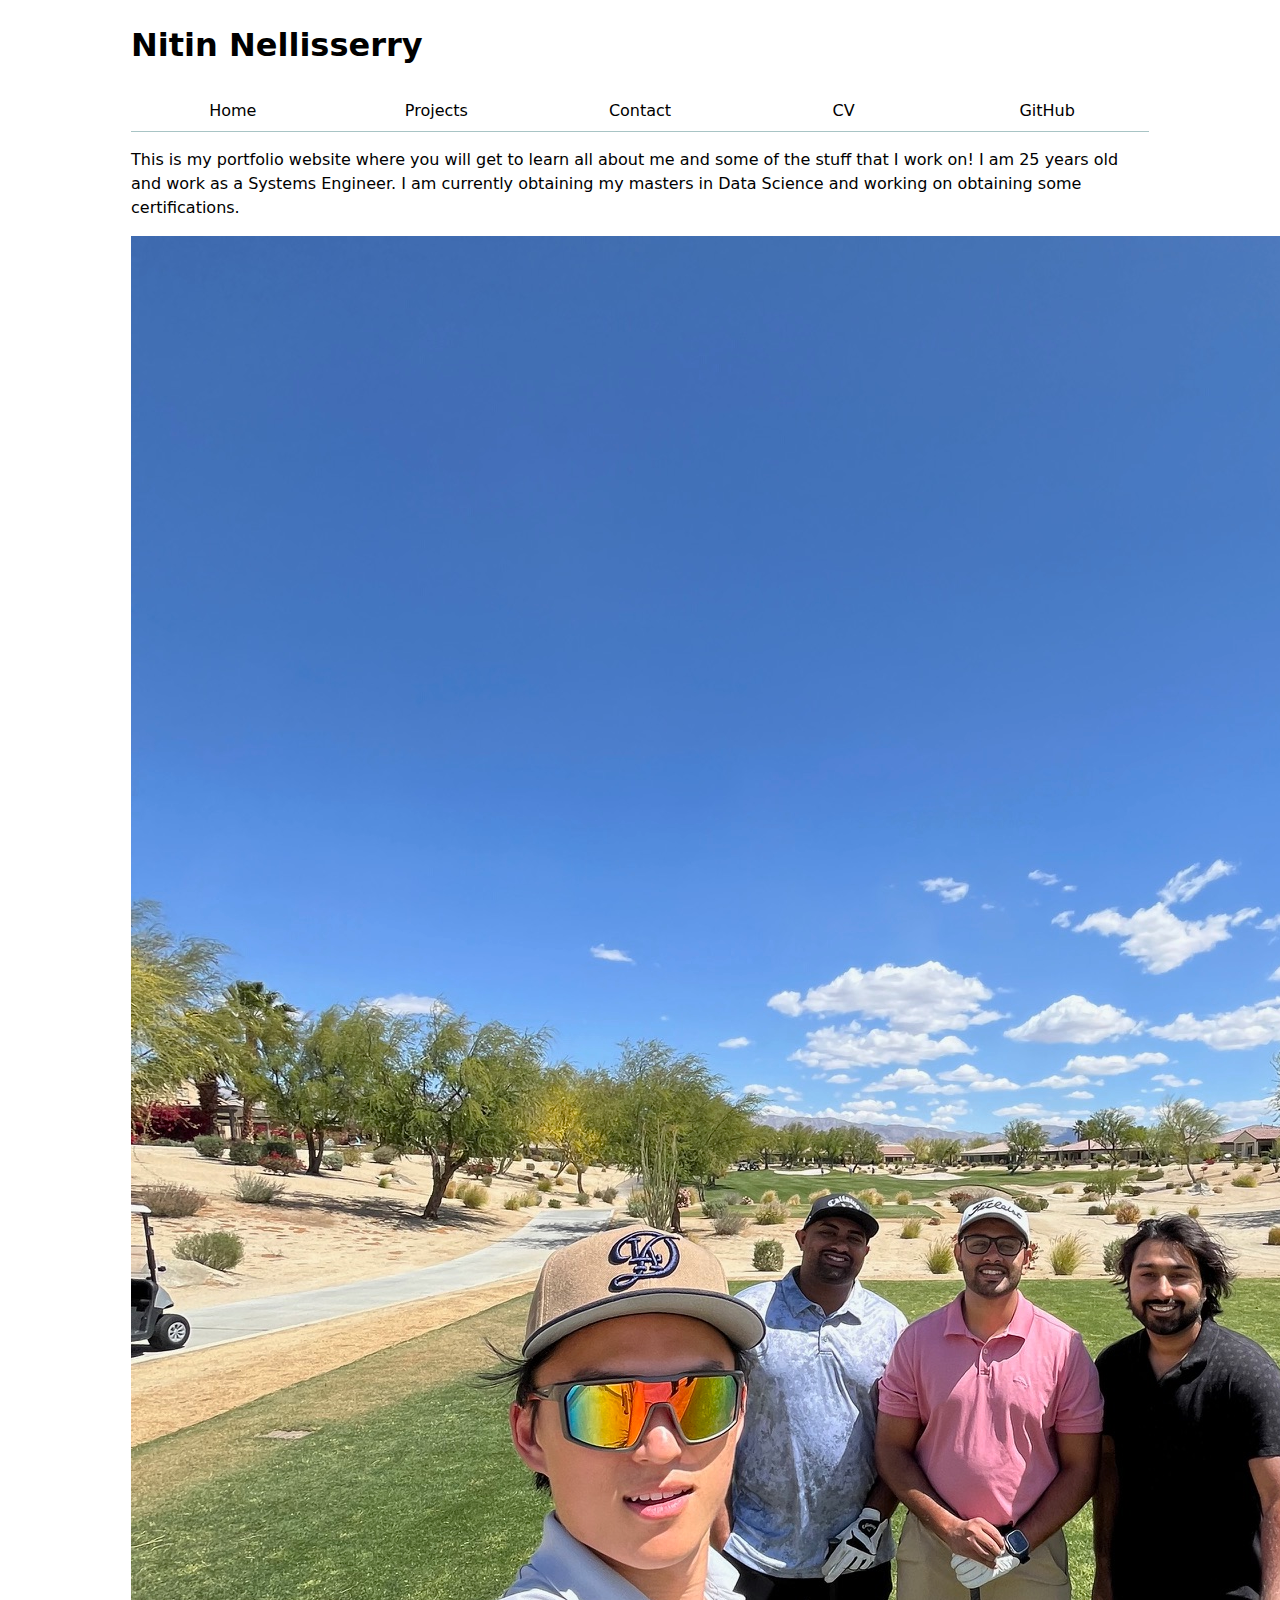
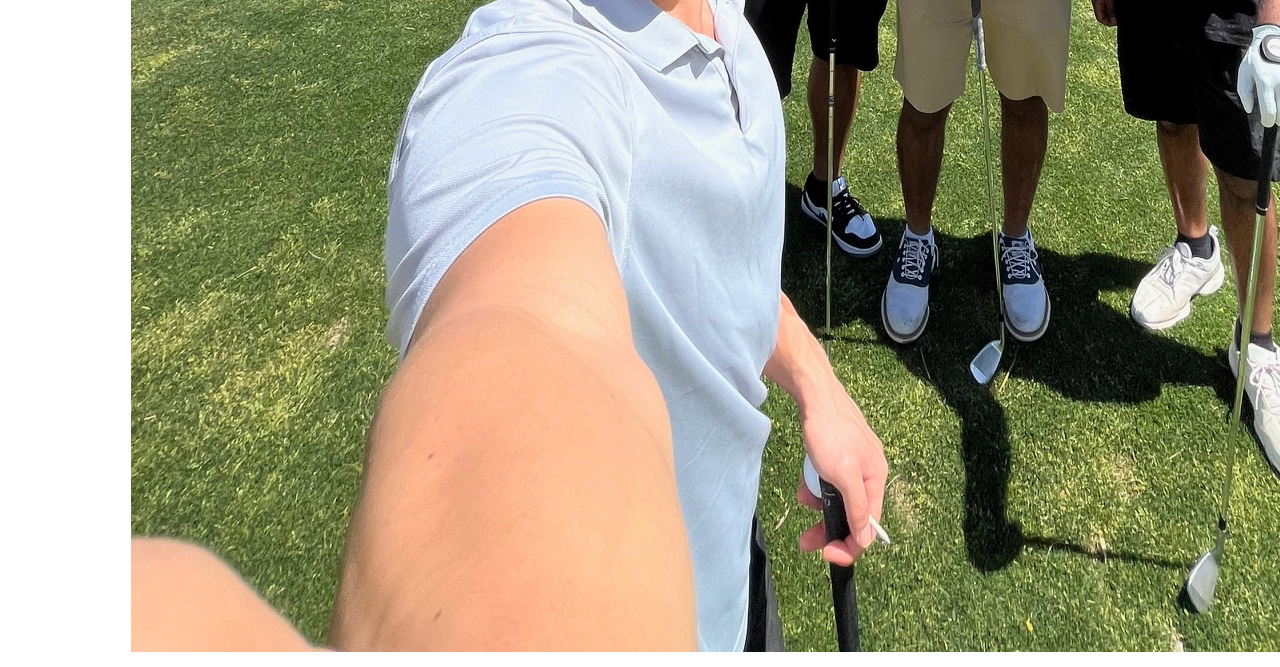
<file: index.html>
<!DOCTYPE html>
<html lang="en">
<head>
    <meta charset="UTF-8">
    <meta name="viewport" content="width=device-width, initial-scale=1.0">
    <title>Personal Site and Portfolio</title>
    <link rel="stylesheet" href="style.css">
    <script type="module" src="/global.js"></script>
</head>
<body>
    <h1>Nitin Nellisserry</h1>
    <nav aria-label="Primary">
        <a href="index.html">Home</a>
        <a href="projects/index.html">Projects</a>
        <a href="contact/index.html">Contact</a>
        <a href="../cv/index.html">CV</a>
        <a href="https://github.com/nitinnel123" target="_blank">GitHub</a>
      </nav>
    <p>
        This is my portfolio website where you will get to learn all about me and some of the stuff that I work on! 
        I am 25 years old and work as a Systems Engineer. I am currently obtaining my masters in Data Science and working on obtaining some certifications.
    </p>
    <img src="images/friends.jpeg" alt="Group photo of me with friends">
</body>
</html>
</file>
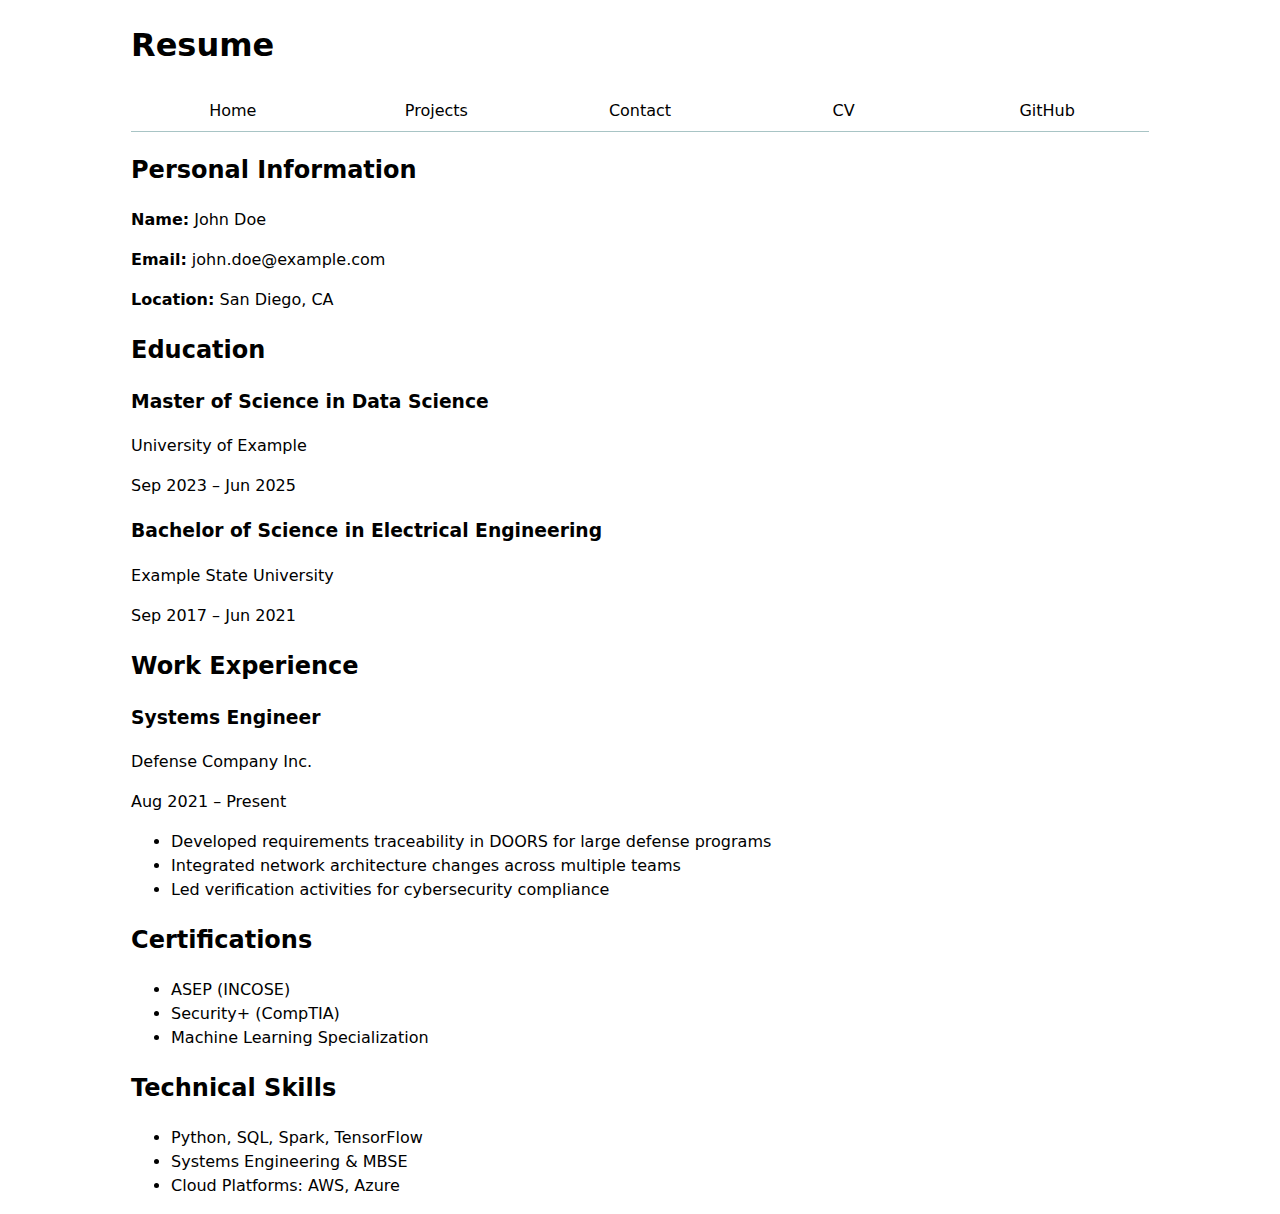
<file: cv/index.html>
<!DOCTYPE html>
<html lang="en">
<head>
  <meta charset="UTF-8">
  <meta name="viewport" content="width=device-width, initial-scale=1.0">
  <title>Resume</title>
  <link rel="stylesheet" href="../style.css">
</head>
<body>
  <h1>Resume</h1>

  <nav>
    <a href="../index.html">Home</a>
    <a href="../projects/index.html">Projects</a>
    <a href="../contact/index.html">Contact</a>
    <a href="../cv/index.html">CV</a>
    <a href="https://github.com/nitinnel123" target="_blank">GitHub</a>
  </nav>

  <section>
    <header>
      <h2>Personal Information</h2>
    </header>
    <p><strong>Name:</strong> John Doe</p>
    <p><strong>Email:</strong> john.doe@example.com</p>
    <p><strong>Location:</strong> San Diego, CA</p>
  </section>


  <section>
    <header>
      <h2>Education</h2>
    </header>
    <article>
      <h3>Master of Science in Data Science</h3>
      <p>University of Example</p>
      <p><time datetime="2023-09">Sep 2023</time> – <time datetime="2025-06">Jun 2025</time></p>
    </article>
    <article>
      <h3>Bachelor of Science in Electrical Engineering</h3>
      <p>Example State University</p>
      <p><time datetime="2017-09">Sep 2017</time> – <time datetime="2021-06">Jun 2021</time></p>
    </article>
  </section>

  <section>
    <header>
      <h2>Work Experience</h2>
    </header>
    <article>
      <h3>Systems Engineer</h3>
      <p>Defense Company Inc.</p>
      <p><time datetime="2021-08">Aug 2021</time> – Present</p>
      <ul>
        <li>Developed requirements traceability in DOORS for large defense programs</li>
        <li>Integrated network architecture changes across multiple teams</li>
        <li>Led verification activities for cybersecurity compliance</li>
      </ul>
    </article>
  </section>

  <section>
    <header>
      <h2>Certifications</h2>
    </header>
    <ul>
      <li>ASEP (INCOSE)</li>
      <li>Security+ (CompTIA)</li>
      <li>Machine Learning Specialization</li>
    </ul>
  </section>

  <section>
    <header>
      <h2>Technical Skills</h2>
    </header>
    <ul>
      <li>Python, SQL, Spark, TensorFlow</li>
      <li>Systems Engineering & MBSE</li>
      <li>Cloud Platforms: AWS, Azure</li>
    </ul>
  </section>
</body>
</html>
</file>
<file: style.css>
:root {
  --color-accent: oklch(65% 0.5 0);
}

html { accent-color: var(--color-accent); }
body {
  font: 100%/1.5 system-ui;
  max-width: 100ch;
  margin-inline: auto;
  padding-inline: 1rem;
}

nav ul,
nav li {
  display: contents;            
  list-style: none;              
  margin: 0;
  padding: 0;
}


nav {
  display: flex;                 
  gap: 0;                         
  margin-bottom: 1rem;            
  border-bottom: 1px solid oklch(80% 0.03 200); 
}

nav > a {
  flex: 1;                       
  text-align: center;            
  text-decoration: none;          
  color: inherit;                
  padding: 0.5em;                 
  border-bottom: 0 solid transparent; 
}


nav > a.current {
  border-bottom: 0.4em solid oklch(80% 0.03 200); 
  padding-bottom: calc(0.5em - 0.4em);            
}


nav > a:hover,
nav > a:focus-visible {
  border-bottom: 0.4em solid var(--color-accent);
  padding-bottom: calc(0.5em - 0.4em);
  outline: none; 
}

nav > a:focus-visible {
  box-shadow: 0 0 0 3px color-mix(in oklch, var(--color-accent) 30%, white);
  border-radius: 0.25rem;
}

form {
  display: grid;
  grid-template-columns: auto 1fr;
  align-items: center;
  gap: 0.4rem 0.8rem;          
  max-width: 600px;
  margin: 1.5rem auto;                  
}

form > label {
  grid-column: 1 / -1;               
  display: grid;
  grid-template-columns: subgrid;    
  column-gap: 1em;
}


form > label > input,
form > label > textarea {
  width: 100%;
  box-sizing: border-box;
  font: inherit;
  padding: 0.35rem 0.5rem;   
  border: 1px solid #ccc;
  border-radius: 3px;
  margin: 0;
}

form textarea {
  resize: vertical;
}

form > button {
  grid-column: 1 / -1;
  width: 100%;
  font: inherit;
  border: 1px solid #bbb;
  border-radius: 3px;
  padding: 0.5rem;
  cursor: pointer;
  color: CanvasText;
}


input, textarea, button { font: inherit; }

.projects {
  display: grid;
  grid-template-columns: repeat(auto-fill, minmax(15em, 1fr));
  gap: 1rem;             
  align-items: start;      
}

.projects img {
  width: 100%;
  height: auto;
  aspect-ratio: 4 / 3;   
  object-fit: cover;        
  border-radius: 0.5rem;
}

.projects h2 {
  font-size: 1.1rem;
  margin: 0.25rem 0 0;
  line-height: 1.2;
}

.projects p {
  margin: 0;
  color: #334155;
  line-height: 1.45;
}


@media (prefers-color-scheme: light) {
  body.cv { background: #f8fafc; color: #0f172a; }
  body.cv .cv-card { background: #fff; border: 1px solid #e5e7eb; }
}


body.cv .cv-container {
  max-width: 760px;          
  margin: 0 auto;            
  padding: 2rem 1rem 3rem;   
}


body.cv .cv-card {
  border-radius: 10px;
  padding: 1rem;
  margin: 1.25rem 0;
  box-shadow: 0 1px 2px rgba(0,0,0,.04);
}


body.cv .cv-card h2 {
  margin: 0 0 .5rem;
  font-size: 1rem;
  text-transform: uppercase;
  letter-spacing: .02em;
  color: #475569;
}

body.cv .cv-card h3 { margin: 0 0 .25rem; font-size: 1.05rem; font-weight: 700; }
body.cv .cv-card p  { margin: .15rem 0; }
body.cv .cv-card ul { margin: .35rem 0 0 1.1rem; }


body.cv .cv-card a { text-decoration: inherit; color: inherit; }
body.cv .cv-card a:hover { text-decoration: underline; }

html {
  color-scheme: light dark;
}

#profile-stats {
  margin-top: 2rem;
  background: oklch(98% 0 0 / 0.9);
  padding: 1rem;
  border-radius: 0.5rem;
  box-shadow: 0 1px 3px rgba(0,0,0,0.1);
}

.stats-grid {
  display: grid;
  grid-template-columns: repeat(4, 1fr);
  text-align: center;
  gap: 0.5rem;
}

.stats-grid dt {
  font-weight: 600;
  color: #475569;
}

.stats-grid dd {
  margin: 0;
  font-size: 1.1rem;
  color: #0f172a;
}

.legend {
  display: grid;
  grid-template-columns: repeat(auto-fill, minmax(9em, 1fr));
  gap: 0.5rem;
}
.legend li {
  display: flex;
  align-items: center;
  gap: 0.5rem;
}
.legend .swatch {
  display: inline-block;
  width: 1em;
  height: 1em;
  border-radius: 0.25em;
  background: var(--color);
}

path {
  transition: opacity 0.3s;
  cursor: pointer;
}
svg:has(path:hover) path:not(:hover) {
  opacity: 0.5;
}
.selected {
  --color: oklch(60% 45% 0) !important;
}

.top-panel {
  display: flex;
  flex-direction: column;
  align-items: center;
  gap: 1.2rem;
  margin-bottom: 2rem;
}

.searchBar {
  padding: 0.5rem 0.75rem;
  font-size: 1rem;
  border: 1px solid #bbb;
  border-radius: 0.4rem;
  width: min(90%, 400px);
  background: oklch(98% 0 0 / 0.9);
  color: inherit;
}

.chart-container {
  display: flex;
  flex-direction: column;
  align-items: center;
  /*gap: 0.75rem;*/
}

#projects-pie-plot {
  width: 200px;
  height: 200px;
  display: block;
  margin: 0;
  border-radius: 50%;     
  background: white;      
}


.legend {
  display: flex;
  flex-wrap: wrap;
  justify-content: center;
  gap: 0.75rem 1.25rem;
  list-style: none;
  padding: 0;
  margin: 0;
  font-size: 0.95rem;
}

.legend li {
  display: flex;
  align-items: center;
  gap: 0.4rem;
}

.legend li span {
  display: inline-block;
  width: 0.9em;
  height: 0.9em;
  border-radius: 0.2em;
}

path.selected {
  fill: oklch(30.311% 0.09312 29.141);        
  stroke-width: 2px;
}


.legend li.selected {
  background: oklch(95% 0.1 30 / 0.4);
  border-radius: 0.3rem;
  padding: 0.2rem 0.5rem;
  transition: background 0.2s ease;
}

.grid line {
  stroke: #ccc;
  stroke-opacity: 0.5;
  shape-rendering: crispEdges;
}
.grid path {
  stroke-width: 0;
}

.info.tooltip {
  position: absolute;
  background: #f9f9f9;
  border: 1px solid #ccc;
  border-radius: 8px;
  padding: 0.75em 1em;
  box-shadow: 0 4px 8px rgba(0,0,0,0.1);
  pointer-events: none;
  transition: opacity 0.3s ease, visibility 0.3s ease;
  opacity: 1;
  visibility: visible;
}

.info.tooltip[hidden] {
  opacity: 0;
  visibility: hidden;
}

@keyframes marching-ants {
  to {
    stroke-dashoffset: -8;
  }
}

.selection {
  fill: black;
  fill-opacity: 0.1;
  stroke: black;
  stroke-opacity: 0.7;
  stroke-dasharray: 5 3;
  animation: marching-ants 2s linear infinite;
  shape-rendering: crispEdges;
}


#stats {
  max-width: 800px;
  margin: 2rem auto;
  padding: 1.5rem 2rem;
  background: #f8f9fa;
  border-radius: 12px;
  box-shadow: 0 2px 8px rgba(0,0,0,0.05);
  font-family: system-ui, sans-serif;
}

#stats dl.stats {
  display: grid;
  grid-template-columns: 1fr 1fr;
  gap: 0.5rem 2rem;
  align-items: baseline;
  margin-bottom: 1.5rem;
}


#stats dt {
  font-weight: 600;
  font-size: 1rem;
  color: #222;
  text-align: right;
}


#stats dd {
  margin: 0;
  font-size: 1.1rem;
  font-weight: 500;
  color: #111;
}





abbr[title] {
  text-decoration: none;
  border-bottom: 1px dotted #aaa;
  cursor: help;
  color: #0056b3;
}

#selected-summary {
  text-align: center;
  margin-top: 2rem;
  font-family: system-ui, sans-serif;
}

#selected-summary p {
  font-size: 1rem;
  font-weight: 600;
  margin-bottom: 1.5rem;
  color: #222;
}

#selected-summary .lang-grid {
  display: flex;
  justify-content: center;
  align-items: flex-start;
  gap: 3rem;
  flex-wrap: wrap;
  margin-top: 0.5rem;
}


.lang-card {
  text-align: center;
  font-family: 'Courier New', monospace;
  background: #fff;
  padding: 0.75rem 1.25rem;
  border-radius: 10px;
  box-shadow: 0 2px 5px rgba(0,0,0,0.05);
  transition: transform 0.2s ease, box-shadow 0.2s ease;
  min-width: 130px;
}

.lang-card:hover {
  transform: translateY(-3px);
  box-shadow: 0 4px 10px rgba(0,0,0,0.08);
}


.lang-card h3 {
  font-size: 1.2rem;
  font-weight: 700;
  text-transform: uppercase;
  margin-bottom: 0.4rem;
  color: #111;
}


.lang-card p {
  font-size: 1.05rem;
  margin: 0.2rem 0;
  color: #222;
}

.lang-card .pct {
  font-size: 0.95rem;
  color: #555;
}
</file>
